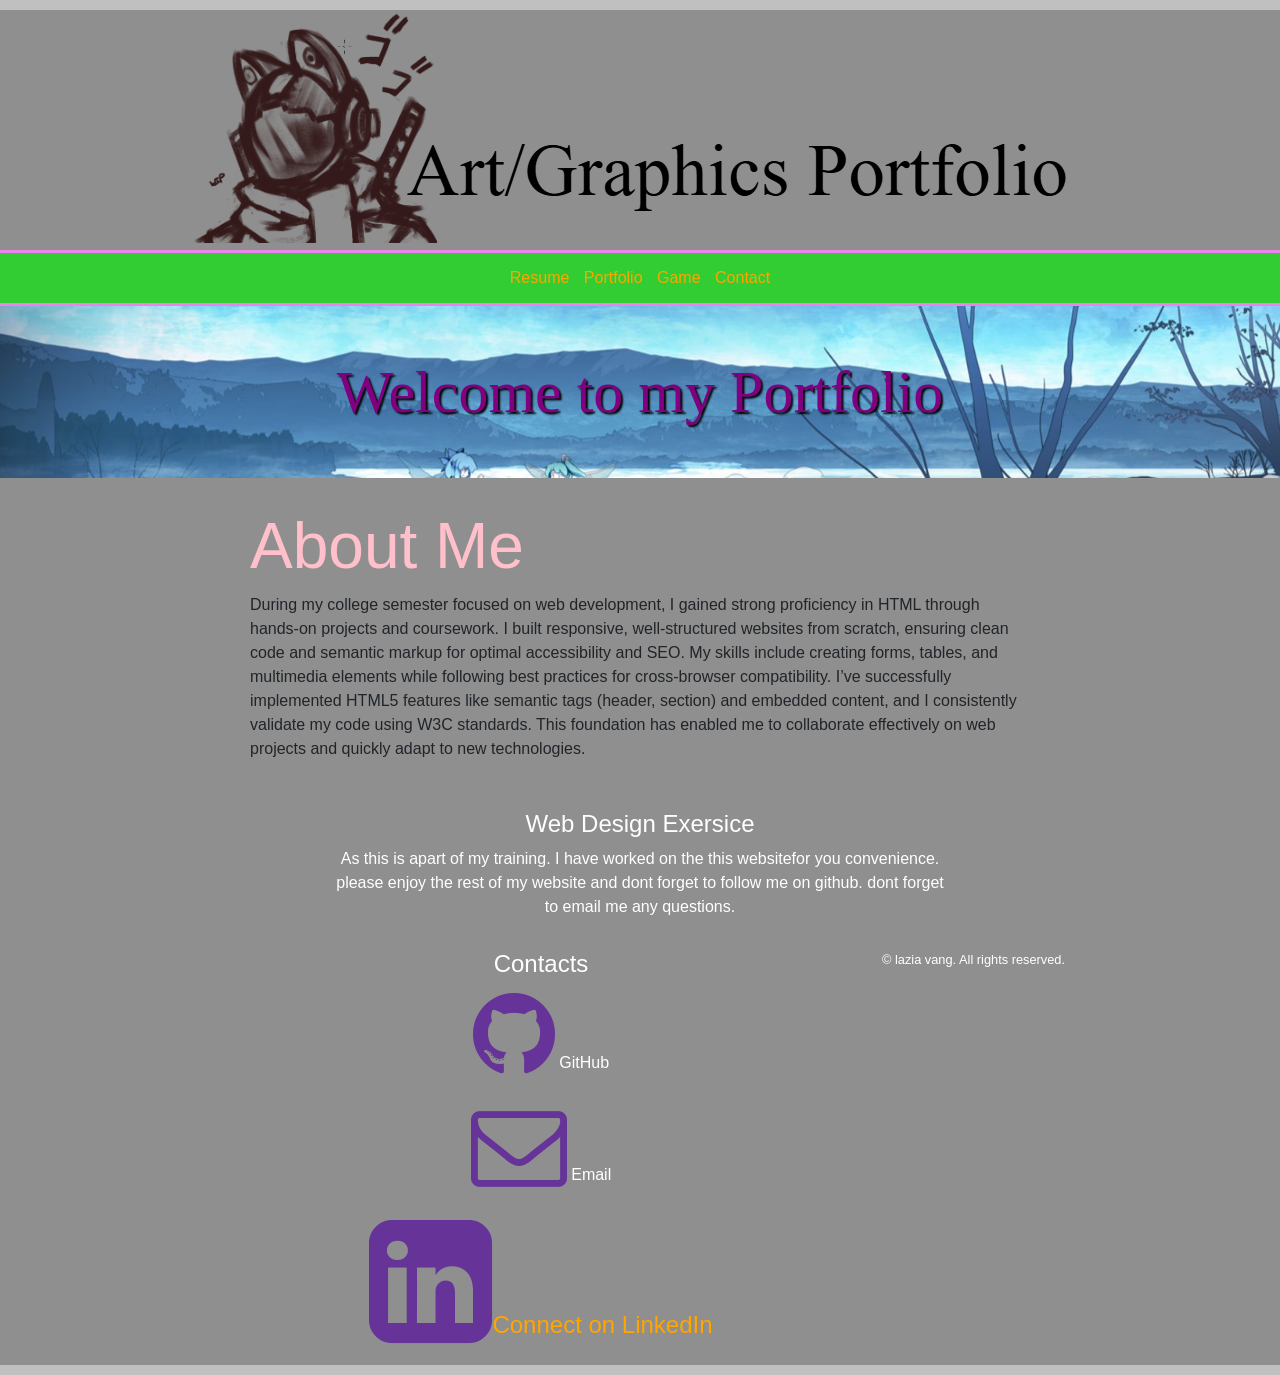
<file: index.html>
<!DOCTYPE html>
<html lang="em">
<head>
	<link rel="stylesheet" href="https://cdnjs.cloudflare.com/ajax/libs/font-awesome/4.7.0/css/font-awesome.min.css">
<link rel="stylesheet" href="https://cdn.jsdelivr.net/npm/bootstrap@4.6.1/dist/css/bootstrap.min.css">
	<meta charset="utf-8">
	<meta name="viewport" content="width=device-width, initial-scale=1, minimum-scale=1" />
	<meta name="description" content="This is an example of a meta description. This will often show up in search results so it is important to write a high quality description for each page of a website">
	<title>Lazia's Portfolio</title>
	<link rel="stylesheet" href="style.css">
</head>
<body>
	<body style="background-color:#8f8f8f;">
	<header>
		<img src="images/logo.png" alt="logo" height="XXX" width="XXX" class="img-fluid logo">
	</header>
	<nav>
	<ul>
		<li><a href="resume.html">Resume</a></li>
		<li><a href="portfolio.html">Portfolio</a></li>
		<li><a href="game.html">Game</a></li>
		<li><a href="contact.html">Contact</a></li>
	</ul>
	</nav>
	<div class="home-hero">
		<h1>Welcome to my Portfolio</h1>
	</div>
	<main>
		<h1>About Me</h1>
		<p>During my college semester focused on web development, I gained strong proficiency in HTML through hands-on projects and coursework. I built responsive, well-structured websites from scratch, ensuring clean code and semantic markup for optimal accessibility and SEO. My skills include creating forms, tables, and multimedia elements while following best practices for cross-browser compatibility. I’ve successfully implemented HTML5 features like semantic tags (header, section) and embedded content, and I consistently validate my code using W3C standards. This foundation has enabled me to collaborate effectively on web projects and quickly adapt to new technologies.
		</p>
	</main>
	<footer>
		 <div class="row">
            <div class="col-sm-6">
                <h4>Web Design Exersice</h4>
                <p>As this is apart of my training. I have worked on the this websitefor you convenience. please enjoy the rest of my website and dont forget to follow me on github. dont forget to email me any questions.</p>
            </div>
            <div class="col-sm-6">
                <h4>Contacts</h4>
                <p><i class="fa fa-github" aria-hidden="true"></i> GitHub</p>
                <p><i class="fa fa-envelope-o" aria-hidden="true"></i> Email</p>
                <a href="https://www.linkedin.com/in/metoxen/" target="_blank">
       <h4><i class="fa fa-linkedin-square" aria-hidden="true"></i>Connect on LinkedIn</h4>
	</a>
               </div>
              <small>&copy; lazia vang. All rights reserved.</small>
	</footer>
<script src="https://cdn.jsdelivr.net/npm/jquery@3.6.0/dist/jquery.slim.min.js"></script>
<script src="https://cdn.jsdelivr.net/npm/popper.js@1.16.1/dist/umd/popper.min.js"></script>
<script src="https://cdn.jsdelivr.net/npm/bootstrap@4.6.1/dist/js/bootstrap.bundle.min.js"></script>
</body>
</html>
</file>
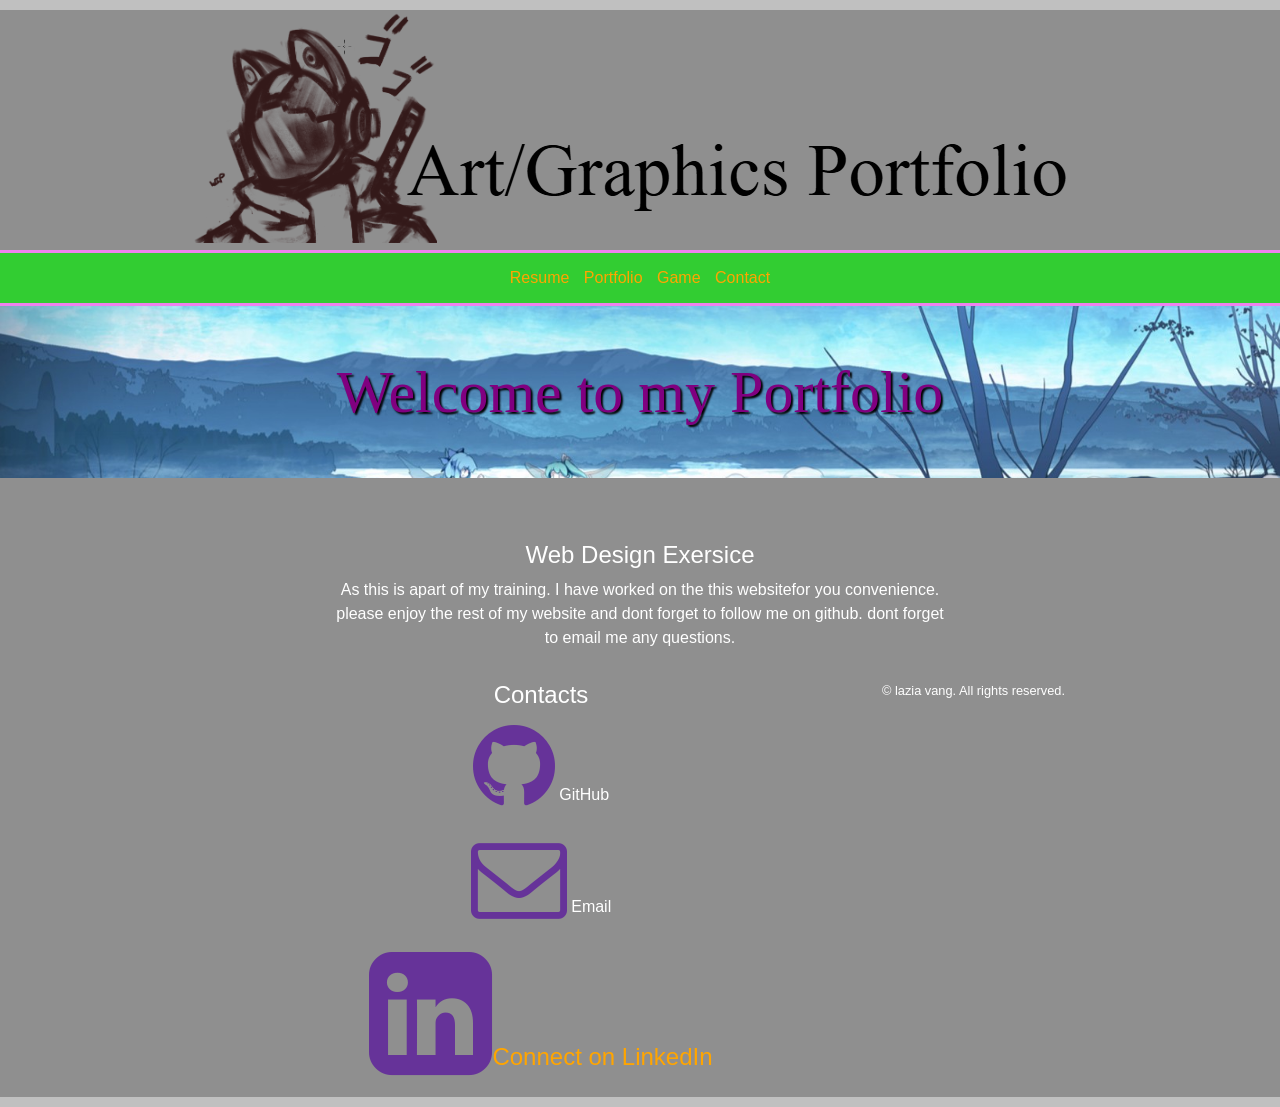
<file: Contact.html>
<!DOCTYPE html>
<html lang="em">
<head>
	<link rel="stylesheet" href="https://cdnjs.cloudflare.com/ajax/libs/font-awesome/4.7.0/css/font-awesome.min.css">
<link rel="stylesheet" href="https://cdn.jsdelivr.net/npm/bootstrap@4.6.1/dist/css/bootstrap.min.css">
	<meta charset="utf-8">
	<meta name="viewport" content="width=device-width, initial-scale=1, minimum-scale=1" />
	<meta name="description" content="This is an example of a meta description. This will often show up in search results so it is important to write a high quality description for each page of a website">
	<title>Lazia's Portfolio</title>
	<link rel="stylesheet" href="style.css">
</head>
<body>
	<body style="background-color:#8f8f8f;">
	<header>
		<img src="images/logo.png" alt="logo" height="XXX" width="XXX" class="img-fluid logo">
	</header>
	<nav>
	<ul>
		<li><a href="resume.html">Resume</a></li>
		<li><a href="portfolio.html">Portfolio</a></li>
		<li><a href="game.html">Game</a></li>
		<li><a href="contact.html">Contact</a></li>
	</ul>
	</nav>
	<div class="home-hero">
		<h1>Welcome to my Portfolio</h1>
	</div>
	<main>
	</main>
		<footer>
		 <div class="row">
            <div class="col-sm-6">
                <h4>Web Design Exersice</h4>
                <p>As this is apart of my training. I have worked on the this websitefor you convenience. please enjoy the rest of my website and dont forget to follow me on github. dont forget to email me any questions.</p>
            </div>
            <div class="col-sm-6">
                <h4>Contacts</h4>
                <p><i class="fa fa-github" aria-hidden="true"></i> GitHub</p>
                <p><i class="fa fa-envelope-o" aria-hidden="true"></i> Email</p>
                <a href="https://www.linkedin.com/in/metoxen/" target="_blank">
       <h4><i class="fa fa-linkedin-square" aria-hidden="true"></i>Connect on LinkedIn</h4>
	</a>
               </div>
              <small>&copy; lazia vang. All rights reserved.</small>
	</footer>
<script src="https://cdn.jsdelivr.net/npm/jquery@3.6.0/dist/jquery.slim.min.js"></script>
<script src="https://cdn.jsdelivr.net/npm/popper.js@1.16.1/dist/umd/popper.min.js"></script>
<script src="https://cdn.jsdelivr.net/npm/bootstrap@4.6.1/dist/js/bootstrap.bundle.min.js"></script>
</body>
</html>
</file>
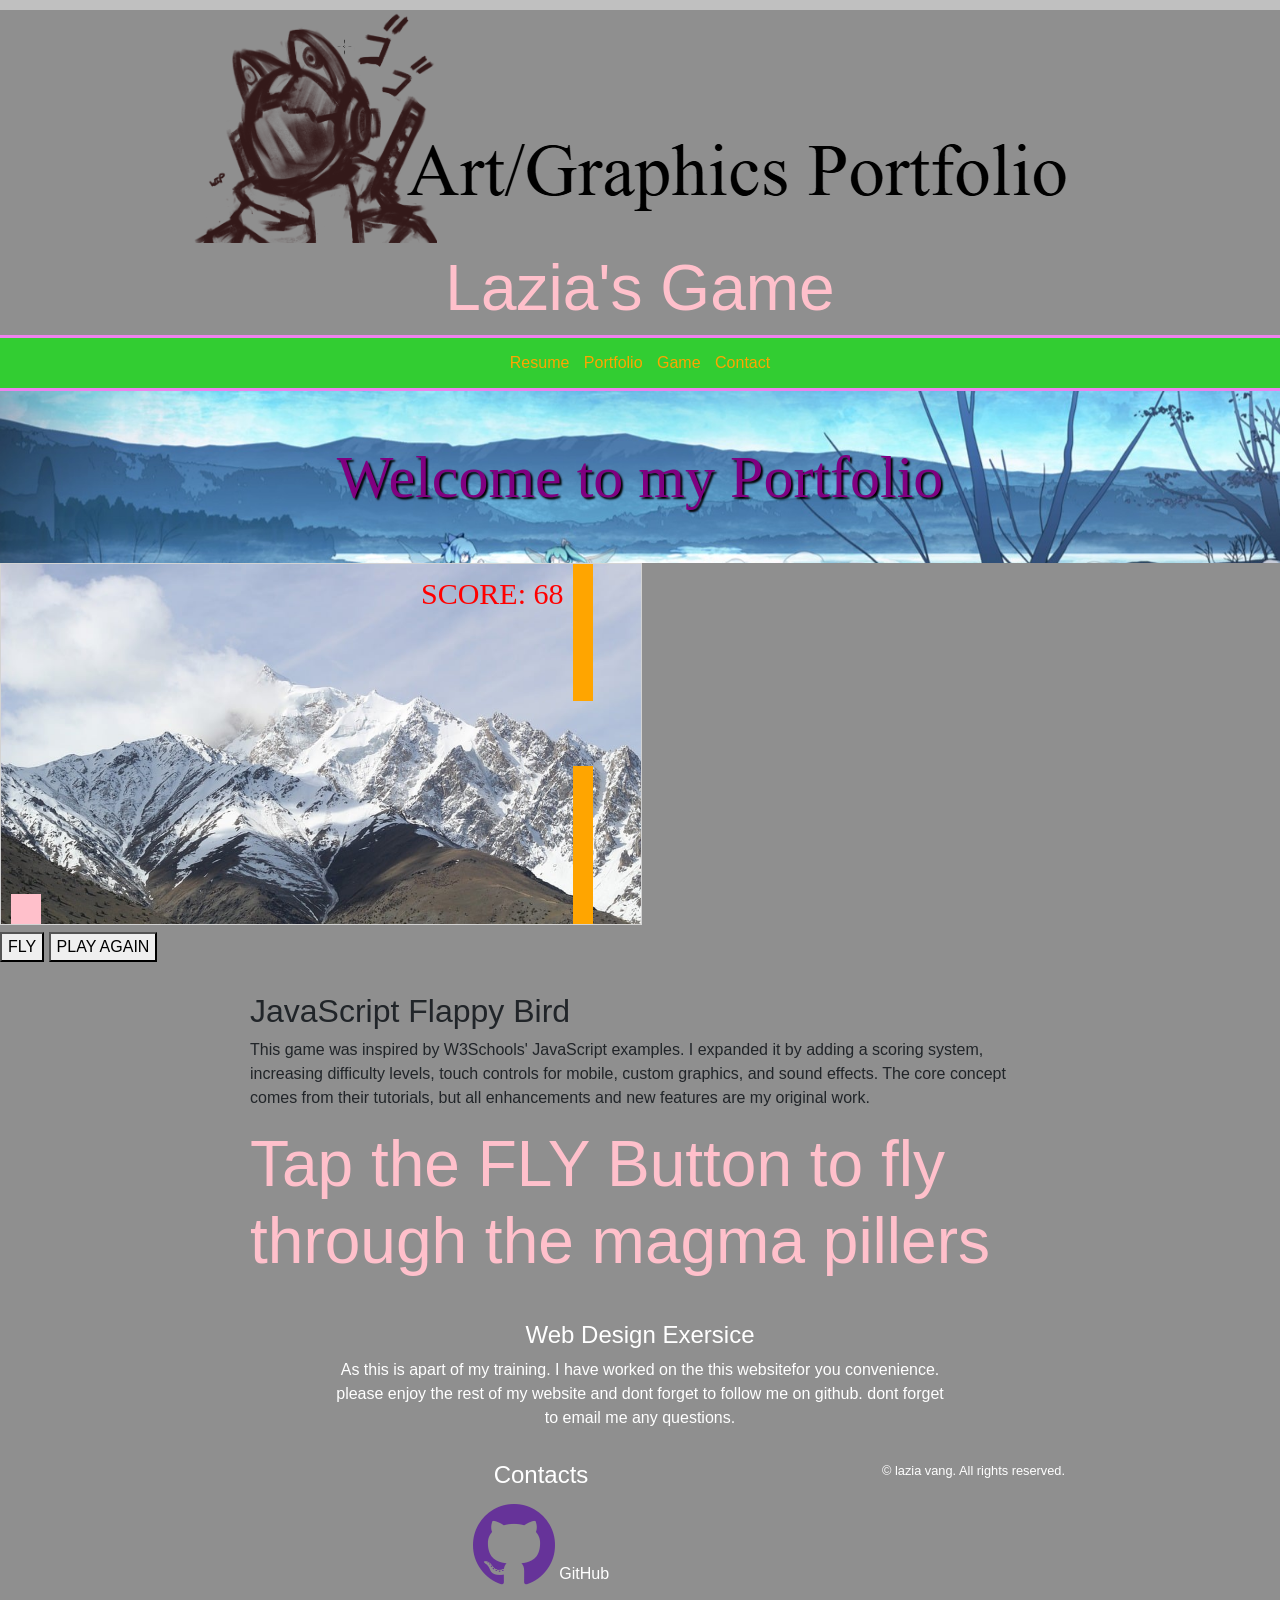
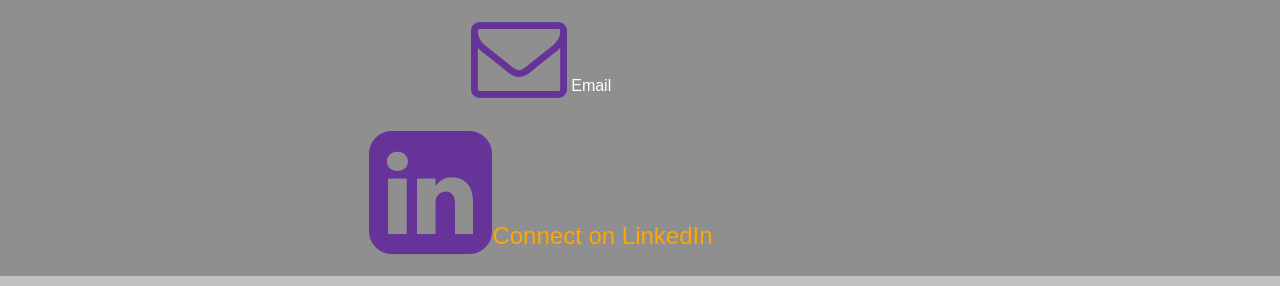
<file: game.html>
<!DOCTYPE html>
<html lang="em">
<head>
  <link rel="stylesheet" href="https://cdnjs.cloudflare.com/ajax/libs/font-awesome/4.7.0/css/font-awesome.min.css">
<link rel="stylesheet" href="https://cdn.jsdelivr.net/npm/bootstrap@4.6.1/dist/css/bootstrap.min.css">
  <meta charset="utf-8">
  <meta name="viewport" content="width=device-width, initial-scale=1, minimum-scale=1" />
  <meta name="description" content="This is an example of a meta description. This will often show up in search results so it is important to write a high quality description for each page of a website">
  <title>Lazia's Portfolio</title>
  <link rel="stylesheet" href="style.css">
   <style>
      canvas {
      border: 1px solid #d3d3d3;
      background-color: #f1f1f1;
      }
   </style>
</head>
  <body style="background-color:#8f8f8f;">
  <header>
    <img src="images/logo.png" alt="logo" height="XXX" width="XXX" class="img-fluid logo">
  </header>
<body onload="startGame()">
  <header>
    <h1>Lazia's Game</h1>
  </header>
  <nav>
  <ul>
    <li><a href="resume.html">Resume</a></li>
    <li><a href="portfolio.html">Portfolio</a></li>
    <li><a href="game.html">Game</a></li>
    <li><a href="contact.html">Contact</a></li>
  </ul>
</nav>
  <div class="home-hero">
    <h1>Welcome to my Portfolio</h1>
  </div>
   <div id="game" ></div>
   <div class="game-controls">
      <button class="myButton" onmousedown="accelerate(-0.2)" onmouseup="accelerate(0.05)">FLY</button>
      <a href=""><button class="myButton">PLAY AGAIN</button></a>
   </div>
<main>
      <h2>JavaScript Flappy Bird</h2>
    <p>This game was inspired by W3Schools' JavaScript examples. I expanded it by adding a scoring system, increasing difficulty levels, touch controls for mobile, custom graphics, and sound effects. The core concept comes from their tutorials, but all enhancements and new features are my original work.</p>
    <h1>Tap the FLY Button to fly through the magma pillers</h1>
   <script>
      var myGamePiece;
      var myObstacles = [];
      var myScore;
      
      function startGame() {
          myGamePiece = new component(30, 30, "pink", 10, 120);
          myGamePiece.gravity = 0.05;
          myScore = new component("30px", "Consolas", "red", 420, 40, "text");
          myGameArea.start();
      }
      
      var myGameArea = {
          canvas : document.createElement("canvas"),
          start : function() {
              this.canvas.width = 640;
              this.canvas.height = 360;
              this.context = this.canvas.getContext("2d");
              var myGame = document.getElementById("game");
              myGame.insertBefore(this.canvas, myGame.childNodes[0]);        
              this.frameNo = 0;
              this.interval = setInterval(updateGameArea, 20);
           },
          clear : function() {
              this.context.clearRect(0, 0, this.canvas.width, this.canvas.height);
          }
      }
      
      function component(width, height, color, x, y, type) {
          this.type = type;
          this.score = 0;
          this.width = width;
          this.height = height;
          this.speedX = 0;
          this.speedY = 0;    
          this.x = x;
          this.y = y;
          this.gravity = 10;
          this.gravitySpeed = 10;
          this.update = function() {
              ctx = myGameArea.context;
              if (this.type == "text") {
                  ctx.font = this.width + " " + this.height;
                  ctx.fillStyle = color;
                  ctx.fillText(this.text, this.x, this.y);
              } else {
                  ctx.fillStyle = color;
                  ctx.fillRect(this.x, this.y, this.width, this.height);
              }
          }
          this.newPos = function() {
              this.gravitySpeed += this.gravity;
              this.x += this.speedX;
              this.y += this.speedY + this.gravitySpeed;
              this.hitBottom();
          }
          this.hitBottom = function() {
              var rockbottom = myGameArea.canvas.height - this.height;
              if (this.y > rockbottom) {
                  this.y = rockbottom;
                  this.gravitySpeed = 0;
              }
           }
          this.crashWith = function(otherobj) {
              var myleft = this.x;
              var myright = this.x + (this.width);
              var mytop = this.y;
              var mybottom = this.y + (this.height);
              var otherleft = otherobj.x;
              var otherright = otherobj.x + (otherobj.width);
              var othertop = otherobj.y;
              var otherbottom = otherobj.y + (otherobj.height);
              var crash = true;
              if ((mybottom < othertop) || (mytop > otherbottom) || (myright < otherleft) || (myleft > otherright)) {
                  crash = false;
              }
              return crash;
          }
      }
      
      function updateGameArea() {
          var x, height, gap, minHeight, maxHeight, minGap, maxGap;
          for (i = 0; i < myObstacles.length; i += 1) {
              if (myGamePiece.crashWith(myObstacles[i])) {
                  return;
              } 
          }
          myGameArea.clear();
          myGameArea.frameNo += 1;
          if (myGameArea.frameNo == 1 || everyinterval(150)) {
              x = myGameArea.canvas.width;
              minHeight = 20;
              maxHeight = 200;
              height = Math.floor(Math.random()*(maxHeight-minHeight+1)+minHeight);
              minGap = 50;
              maxGap = 200;
              gap = Math.floor(Math.random()*(maxGap-minGap+1)+minGap);
              myObstacles.push(new component(20, height, "orange", x, 0));
              myObstacles.push(new component(20, x - height - gap, "orange", x, height + gap));
          }
          for (i = 0; i < myObstacles.length; i += 1) {
              myObstacles[i].x += -1;
              myObstacles[i].update();
          }
          myScore.text="SCORE: " + myGameArea.frameNo;
          myScore.update();
          myGamePiece.newPos();
          myGamePiece.update();
      }
      
      function everyinterval(n) {
          if ((myGameArea.frameNo / n) % 1 == 0) {return true;}
          return false;
      }
      
      function accelerate(n) {
          myGamePiece.gravity = n;
      }
   </script>
 </main>
  <footer>
     <div class="row">
            <div class="col-sm-6">
                <h4>Web Design Exersice</h4>
                <p>As this is apart of my training. I have worked on the this websitefor you convenience. please enjoy the rest of my website and dont forget to follow me on github. dont forget to email me any questions.</p>
            </div>
            <div class="col-sm-6">
                <h4>Contacts</h4>
                <p><i class="fa fa-github" aria-hidden="true"></i> GitHub</p>
                <p><i class="fa fa-envelope-o" aria-hidden="true"></i> Email</p>
                <a href="https://www.linkedin.com/in/metoxen/" target="_blank">
       <h4><i class="fa fa-linkedin-square" aria-hidden="true"></i>Connect on LinkedIn</h4>
  </a>
               </div>
              <small>&copy; lazia vang. All rights reserved.</small>
  </footer>
</body>
</html>
</file>
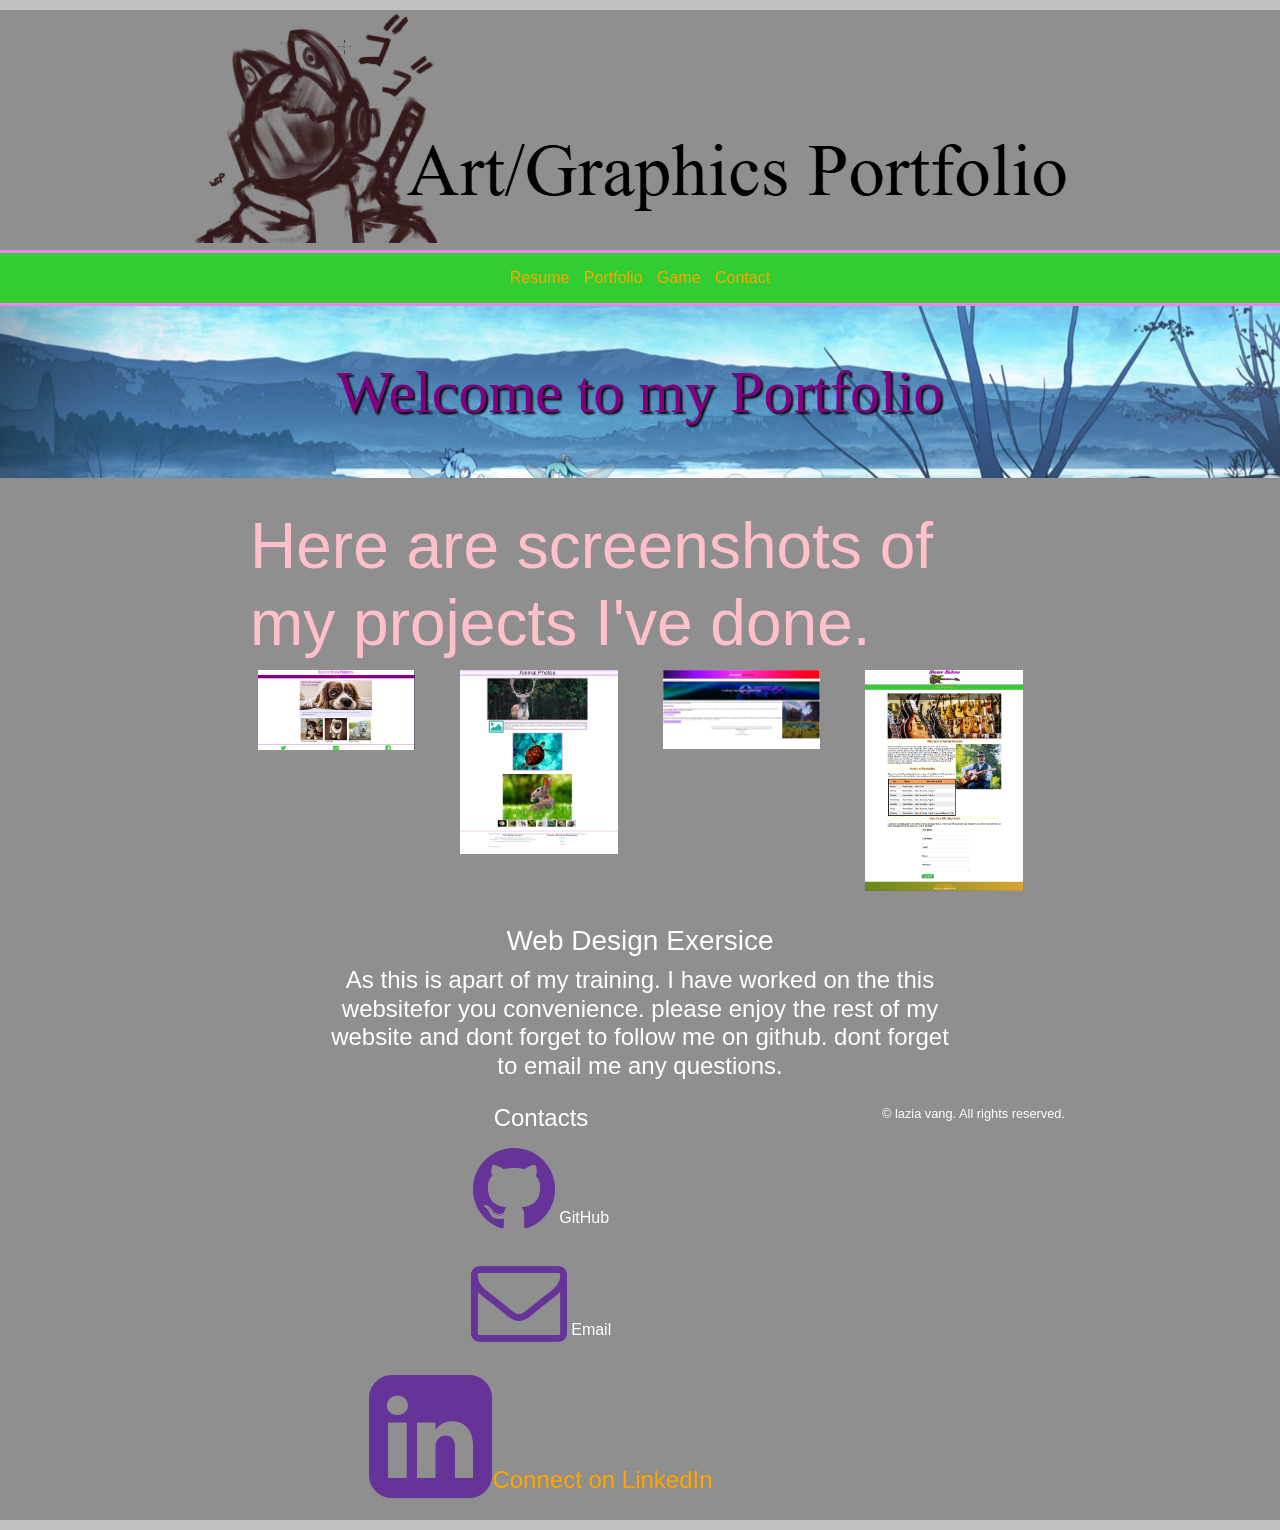
<file: portfolio.html>
<!DOCTYPE html>
<html lang="em">
<head>
	<link rel="stylesheet" href="https://cdnjs.cloudflare.com/ajax/libs/font-awesome/4.7.0/css/font-awesome.min.css">
<link rel="stylesheet" href="https://cdn.jsdelivr.net/npm/bootstrap@4.6.1/dist/css/bootstrap.min.css">
	<meta charset="utf-8">
	<meta name="viewport" content="width=device-width, initial-scale=1, minimum-scale=1" />
	<meta name="description" content="This is an example of a meta description. This will often show up in search results so it is important to write a high quality description for each page of a website">
	<title>Lazia's Portfolio</title>
	<link rel="stylesheet" href="style.css">
</head>
<body>
	<body style="background-color:#8f8f8f;">
	<header>
		<img src="images/logo.png" alt="logo" height="XXX" width="XXX" class="img-fluid logo">
	</header>
	<nav>
	<ul>
		<li><a href="resume.html">Resume</a></li>
		<li><a href="portfolio.html">Portfolio</a></li>
		<li><a href="game.html">Game</a></li>
		<li><a href="contact.html">Contact</a></li>
	</ul>
	</nav>
	<div class="home-hero">
		<h1>Welcome to my Portfolio</h1>
	</div>
	<main>
	<h1>Here are screenshots of my projects I've done.</h1>
	<div class="row">
    <div class="col-sm-4">
        <img src="images/dog.jpg" alt="dog">
    </div>
    <div class="col-sm-4">
        <img src="images/animal.jpg" alt="animal">
    </div>
    <div class="col-sm-4">
        <img src="images/game.jpg" alt="game">
    </div>
    <div class="col-sm-4">
        <img src="images/guitar.jpg" alt="guitar">
    </div>
</div>
	</main>
	<footer>
		 <div class="row">
            <div class="col-sm-6">
                <h3>Web Design Exersice</h3>
                <h4>As this is apart of my training. I have worked on the this websitefor you convenience. please enjoy the rest of my website and dont forget to follow me on github. dont forget to email me any questions.<h4>
            </div>
            <div class="col-sm-6">
                <h4>Contacts</h4>
                <p><i class="fa fa-github" aria-hidden="true"></i> GitHub</p>
                <p><i class="fa fa-envelope-o" aria-hidden="true"></i> Email</p>
                <a href="https://www.linkedin.com/in/metoxen/" target="_blank">
       <h4><i class="fa fa-linkedin-square" aria-hidden="true"></i>Connect on LinkedIn</h4>
	</a>
               </div>
              <small>&copy; lazia vang. All rights reserved.</small>
	</footer>
<script src="https://cdn.jsdelivr.net/npm/jquery@3.6.0/dist/jquery.slim.min.js"></script>
<script src="https://cdn.jsdelivr.net/npm/popper.js@1.16.1/dist/umd/popper.min.js"></script>
<script src="https://cdn.jsdelivr.net/npm/bootstrap@4.6.1/dist/js/bootstrap.bundle.min.js"></script>
</body>
</html>
</file>
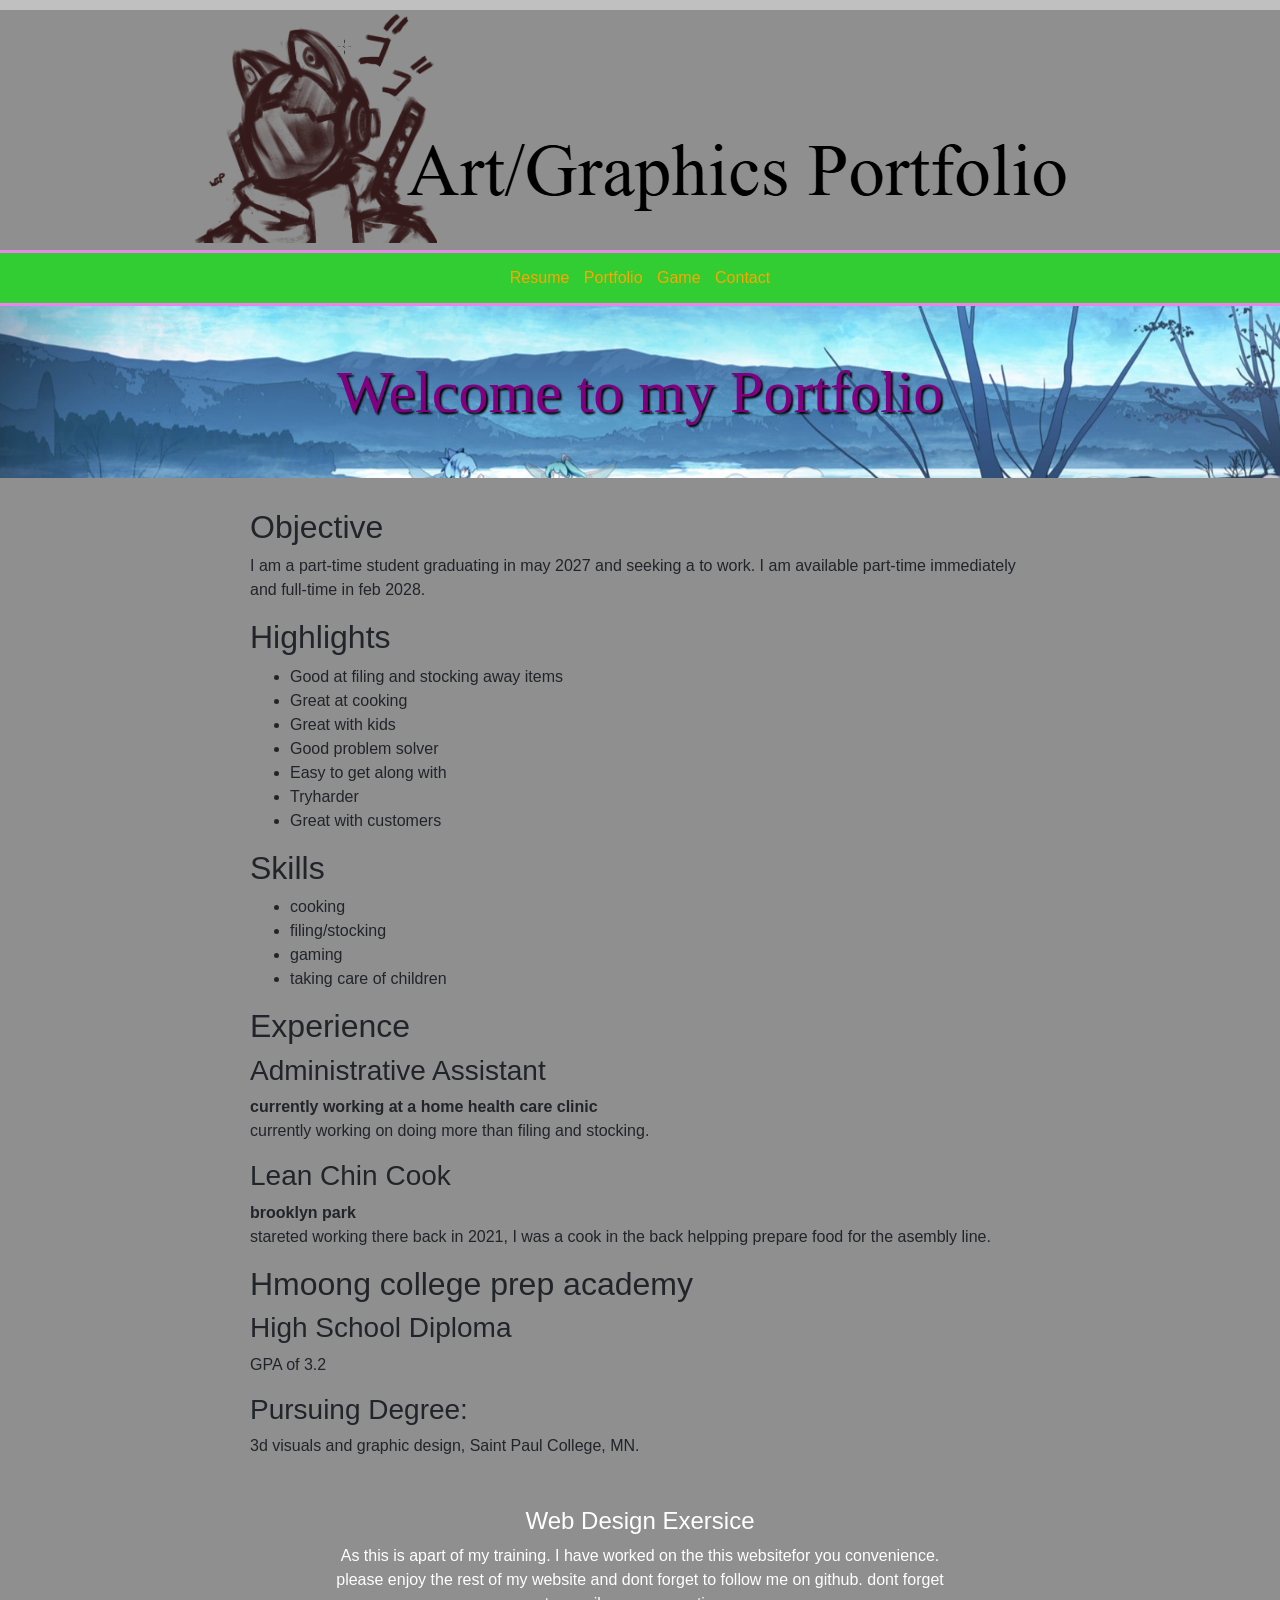
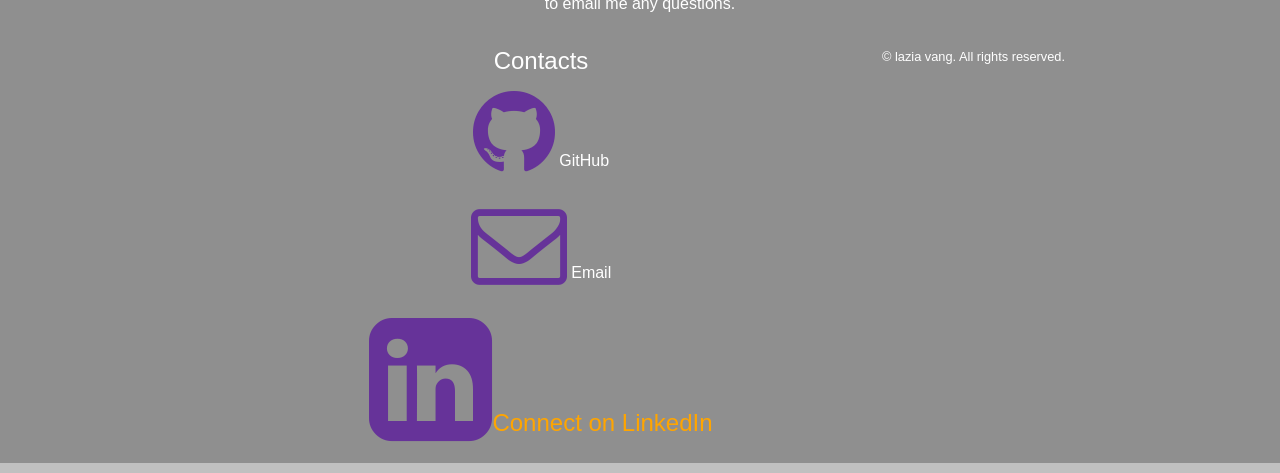
<file: resume.html>
<!DOCTYPE html>
<html lang="em">
<head>
	<link rel="stylesheet" href="https://cdnjs.cloudflare.com/ajax/libs/font-awesome/4.7.0/css/font-awesome.min.css">
<link rel="stylesheet" href="https://cdn.jsdelivr.net/npm/bootstrap@4.6.1/dist/css/bootstrap.min.css">
	<meta charset="utf-8">
	<meta name="viewport" content="width=device-width, initial-scale=1, minimum-scale=1" />
	<meta name="description" content="This is an example of a meta description. This will often show up in search results so it is important to write a high quality description for each page of a website">
	<title>Lazia's Portfolio</title>
	<link rel="stylesheet" href="style.css">
</head>
<body>
	<body style="background-color:#8f8f8f;">
	<header>
		<img src="images/logo.png" alt="logo" height="XXX" width="XXX" class="img-fluid logo">
	</header>
	<nav>
	<ul>
		<li><a href="resume.html">Resume</a></li>
		<li><a href="portfolio.html">Portfolio</a></li>
		<li><a href="game.html">Game</a></li>
		<li><a href="contact.html">Contact</a></li>
	</ul>
	</nav>
	<div class="home-hero">
		<h1>Welcome to my Portfolio</h1>
	</div>
	<main>
<h2>Objective</h2>
<p>I am a part-time student graduating in may 2027 and seeking a to work. I am available part-time immediately and full-time in feb 2028.</p> 

<h2>Highlights</h2>
<ul>
<li>Good at filing and stocking away items</li>
<li>Great at cooking</li>
<li>Great with kids</li>
<li>Good problem solver</li>
<li>Easy to get along with</li>
<li>Tryharder</li>
<li>Great with customers</li>
</ul>

<h2>Skills</h2>
<ul>
<li>cooking</li>
<li>filing/stocking</li>
<li>gaming</li>
<li>taking care of children</li>
</ul>

<h2>Experience</h2>
<h3>Administrative Assistant</h3>
<b>currently working at a home health care clinic</b>
<p>currently working on doing more than filing and stocking.</p>
<h3>Lean Chin Cook</h3>
<b>brooklyn park</b>
<p>stareted working there back in 2021, I was a cook in the back helpping prepare food for the asembly line.</p>

<h2>Hmoong college prep academy</h2>
<h3>High School Diploma</h3>
<p>GPA of 3.2</p>
<h3>Pursuing Degree:</h3>
<p>3d visuals and graphic design, Saint Paul College, MN.</p>
</main>
	<footer>
		 <div class="row">
            <div class="col-sm-6">
                <h4>Web Design Exersice</h4>
                <p>As this is apart of my training. I have worked on the this websitefor you convenience. please enjoy the rest of my website and dont forget to follow me on github. dont forget to email me any questions.</p>
            </div>
            <div class="col-sm-6">
                <h4>Contacts</h4>
                <p><i class="fa fa-github" aria-hidden="true"></i> GitHub</p>
                <p><i class="fa fa-envelope-o" aria-hidden="true"></i> Email</p>
                <a href="https://www.linkedin.com/in/metoxen/" target="_blank">
       <h4><i class="fa fa-linkedin-square" aria-hidden="true"></i>Connect on LinkedIn</h4>
	</a>
               </div>
              <small>&copy; lazia vang. All rights reserved.</small>
	</footer>
</body>
</html>
</file>
<file: style.css>
@import url('https://fonts.googleapis.com/css2?family=Barrio&family=Lato:wght@300;700&display=swap');
body{
font-family: 'source sans pro', sans-serif;
margin: 0;
border-top: 10px solid silver;
border-bottom: 10px solid silver;
}
/* Website Links except the nav */

a:link{
  color: orange;
}
a:visited{
  color: orange;
}
a:hover{
  color: violet;
}
a:active{
  color: pink;
}
header{
  text-align: center;
  color: chocolate;
}
nav{
  background-color: limegreen;
  border-top: 3px solid violet;
  border-bottom: 3px solid violet;
  padding: 5px;
}
nav ul{
  list-style-type: none;
  text-align: center;
  margin: 8px 0;
  padding: 0;
}
nav li{
  display: inline;
  padding: 5px;
}
nav a{
  text-decoration: none;
}
nav a:link{
  color: orange;
}
nav a:visited{
  color: orange;
}
nav a:hover{
  color: cyan;
}
nav a:active{
  color: pink;
}
/* main */
main{
  max-width: 800px;
  margin: 20px auto;
  padding: 10px;
}
/* footer */
footer {
  text-align: center;
  padding: 3px;
  background-color: #8f8f8f;
  color: white;
}
/* css without a media query--applies to all sizes unless overritten */
h1{
font-size: 4em;
color: pink;
}
/* css adjustments for tablets */
@media only screen and (max-width: 1024px) {
  h1{
    font-size: 2em;
  }
}
/* css adjustments for phones */
@media only screen and (max-width: 768px) {
  h1{
    font-size: 1.5em;
  }
}

.home-hero{
  background-image: url(images/home-hero.jpg);
  background-size: cover;
}
.home-hero h1{
  font-family: 'sans-serif', fantasy;
  color: purple;
  font-size: 60px;
  text-shadow: 2px 2px 2px black;
  text-align: center;
  padding: 50px 0;
  margin: 0;
}
.home-photo{
    float: right;
    max-width: 50%;
    height: auto;
    margin: 50px 0 10px 20px;
}
canvas {
  border: 1px solid #d3d3d3;
  background-color: #f1f1f1;
  background-image: url(images/mountain.jpg);
  background-size: cover;
}
.logo{
   margin: 0 auto;
   display:block;
}
footer .fa{
  font-size: 6em;
  color:rebeccapurple;
}
.row {
    display: flex;
    justify-content: center; 
    flex-wrap: wrap; 
    gap: 15px;
}


.col-sm-4 {
    flex: 0 0 auto;
    width: calc(25% - 15px); 
    max-width: 250px; 
}


.col-sm-4 img {
    width: 100%;
    height: auto;
    display: block;
}
</file>
